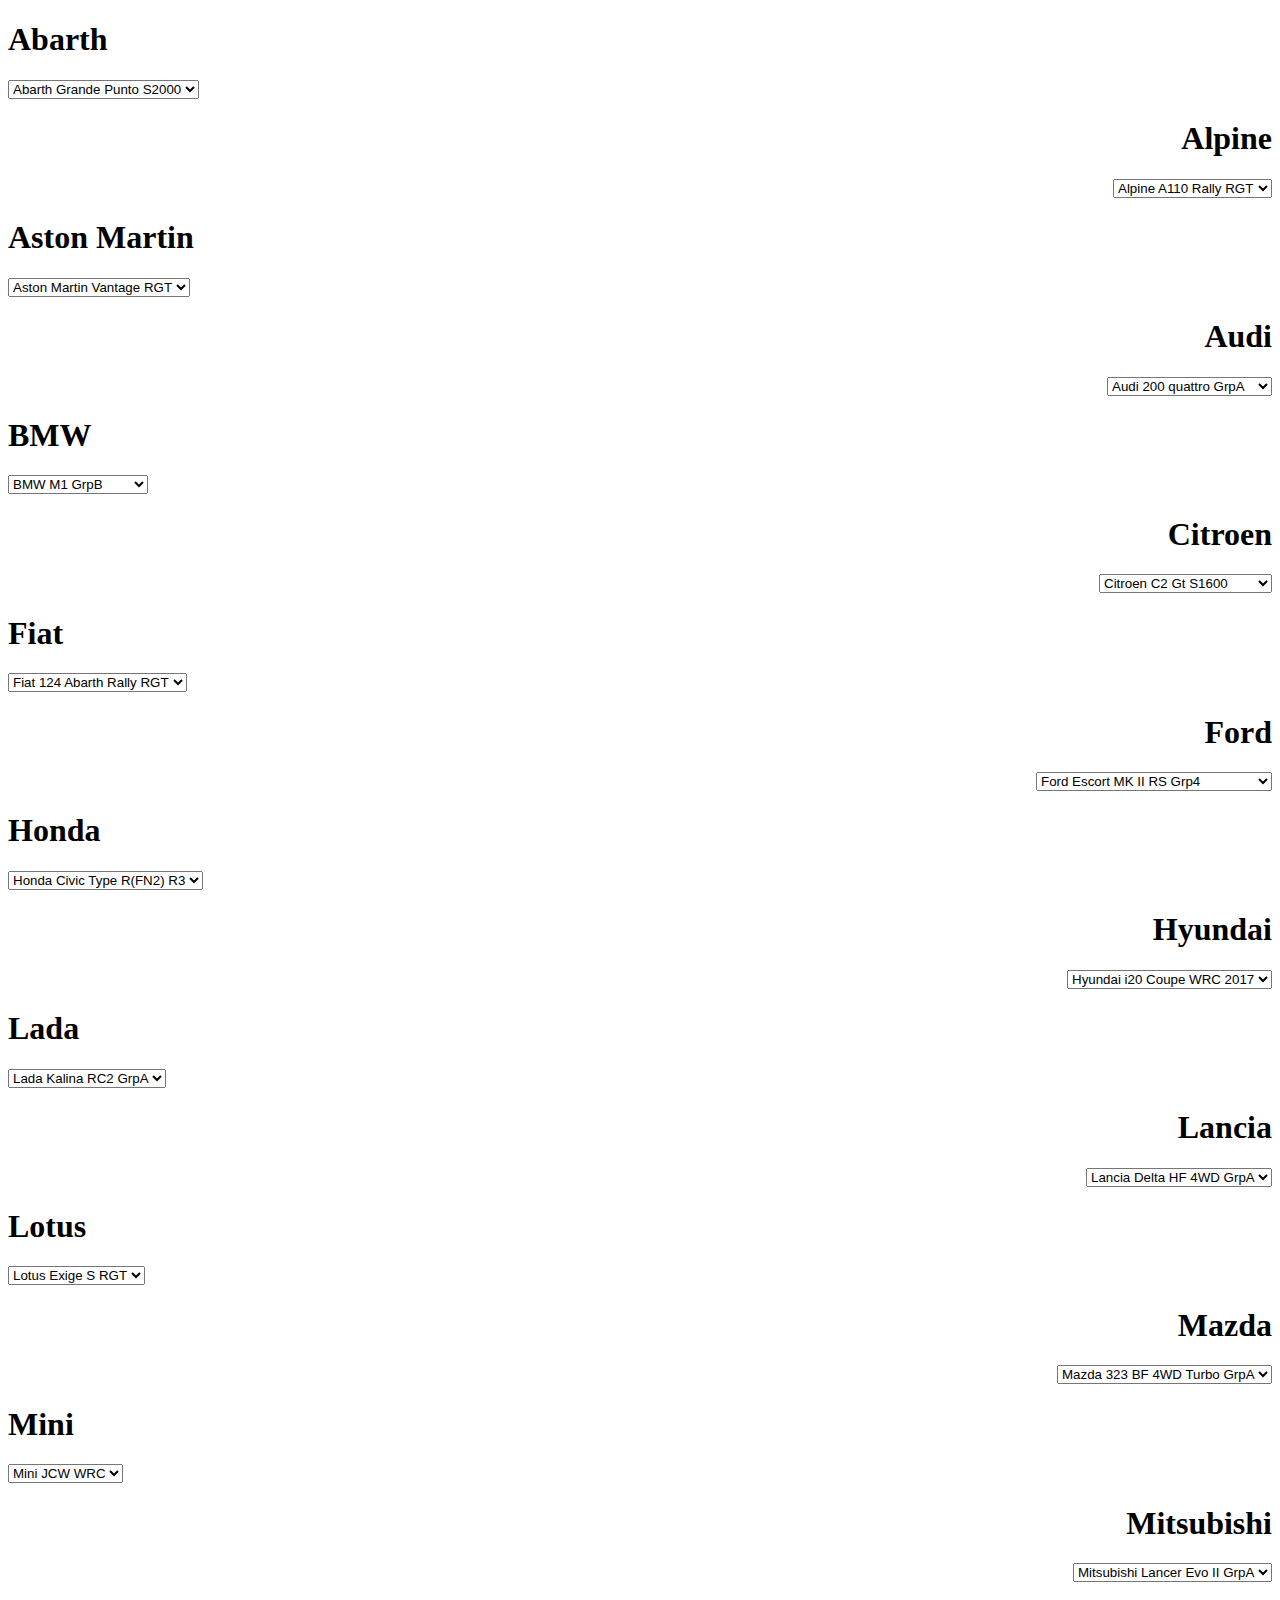
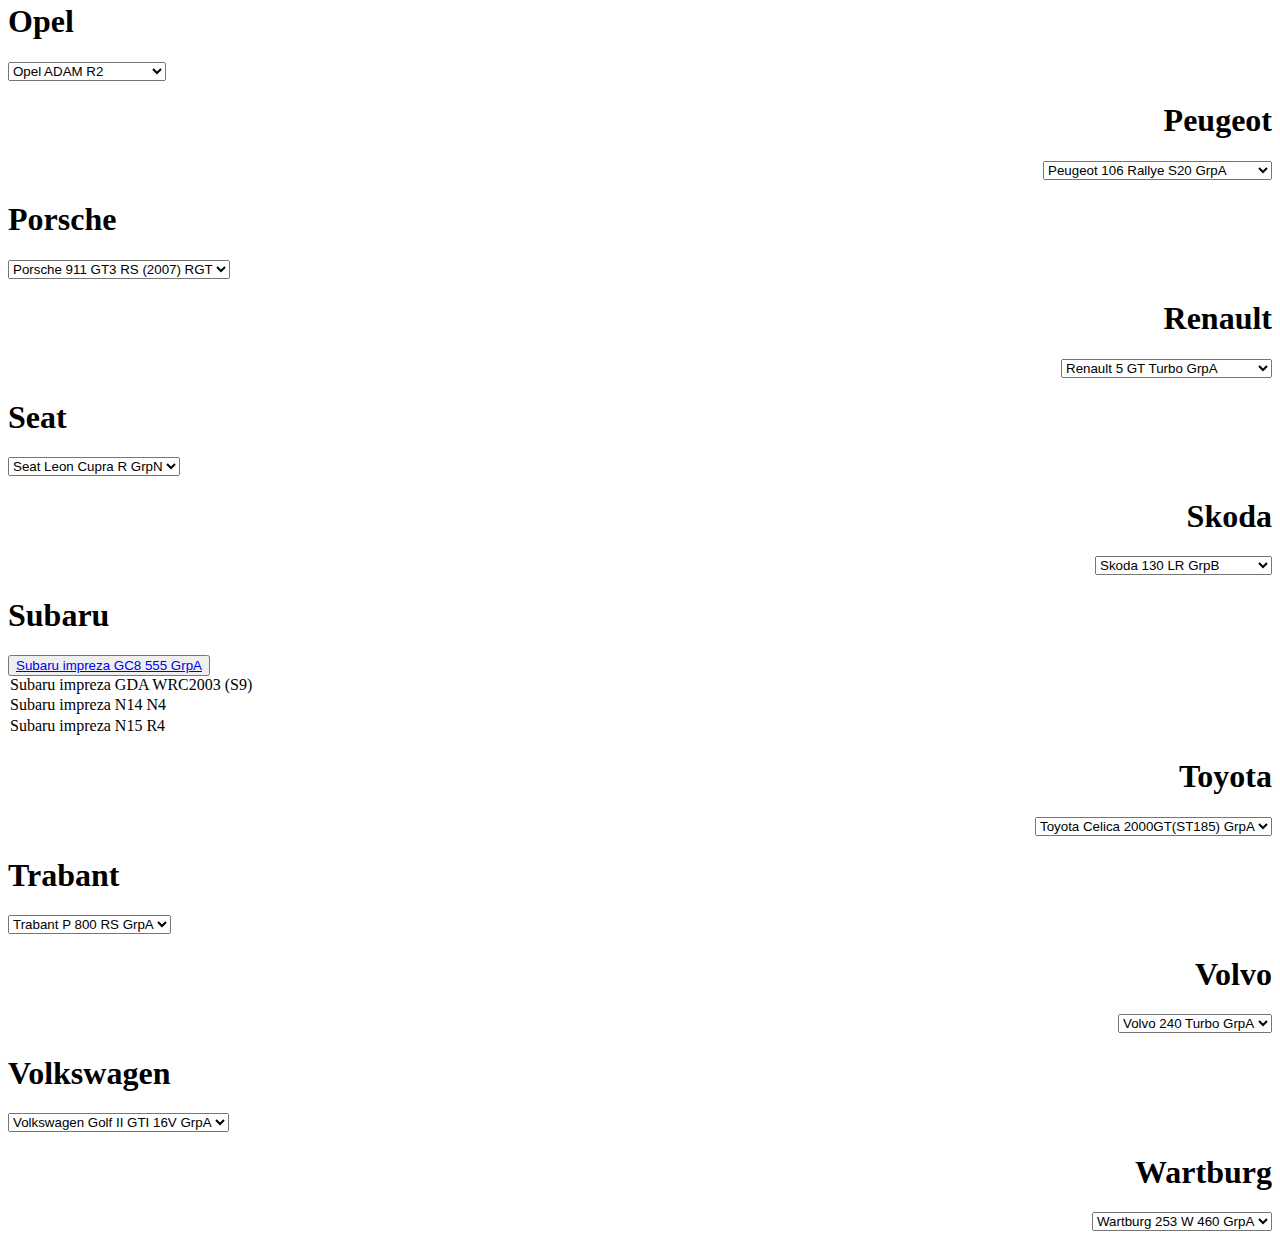
<file: index.html>
<!DOCTYPE html>
<html lang="hu">
<head>
    <meta charset="UTF-8">
    <meta name="viewport" content="width=device-width, initial-scale=1.0">
    <link rel="stylesheet" href="rally.css">
    <title>Rally Skins</title>
</head>
<body>
    <div class="ball">
        <h1 class="">Abarth</h1>
        <select name="Abarth" id="#listak">
            <option value="Abarth">Abarth Grande Punto S2000</option>
        </select>
    </div>
    <div class="job">
        <h1>Alpine</h1>
        <select name="Alpine" id="#listak">
            <option value="Alpine">Alpine A110 Rally RGT</option>
        </select>
    </div>
    <div class="ball">
        <h1>Aston Martin</h1>
        <select name="Aston Martin" id="#listak">
            <option value="Aston Martin">Aston Martin Vantage RGT</option>
        </select>
    </div>
    <div class="job">
        <h1>Audi</h1>
        <select name="Audi" id="#listak">
            <option value="Audi">Audi 200 quattro GrpA</option>
            <option value="Audi">Audi quattro A1 GrpB</option>
            <option value="Audi">Audi quattro A2 GrpB</option>
            <option value="Audi">Audi quattro Grp4</option>
            <option value="Audi">Audi Sport quattro GrpB</option>
        </select>
    </div>
    <div class="ball">
        <h1>BMW</h1>
        <select name="BMW" id="#listak">
            <option value="BMW">BMW M1 GrpB</option>
            <option value="BMW">BMW M3 E30 GrpA</option>
            <option value="BMW">BMW M3 E36 GrpA</option>
        </select>
    </div>
    <div class="job">
        <h1>Citroen</h1>
        <select name="Citroen" id="#listak">
            <option value="Citroen">Citroen C2 Gt S1600</option>
            <option value="Citroen">Citroen C2 R2 MAX</option>
            <option value="Citroen">Citroen C3 R5</option>
            <option value="Citroen">Citroen C3 WRC 2017</option>
            <option value="Citroen">Citroen C4 WRC 2008</option>
            <option value="Citroen">Citroen DS3 R1</option>
            <option value="Citroen">Citroen DS3 R3-MAX</option>
            <option value="Citroen">Citroen DS3 R5</option>
            <option value="Citroen">Citroen DS3 WRC</option>
            <option value="Citroen">Citroen Xsara Kit Car</option>
            <option value="Citroen">Citroen Xsara WRC 2006</option>
        </select>
    </div>
    <div class="ball">
        <h1>Fiat</h1>
        <select name="Fiat" id="#listak">
            <option value="Fiat">Fiat 124 Abarth Rally RGT</option>
            <option value="Fiat">Fiat 126 Grp2</option>
            <option value="Fiat">Fiat 131 Abarth Grp4</option>
            <option value="Fiat">Fiat Abarth 500 R3T</option>
        </select>
    </div>
    <div class="job">
        <h1>Ford</h1>
        <select name="Ford" id="#listak">
            <option value="Ford">Ford Escort MK II RS Grp4</option>
            <option value="Ford">Ford Escort MK V RS Cosworth Grp</option>
            <option value="Ford">Ford Fiesta MK VI S2000</option>
            <option value="Ford">Ford Fiesta MK VIII R2</option>
            <option value="Ford">Ford Fiesta R2</option>
            <option value="Ford">Ford Fiesta R5</option>
            <option value="Ford">Ford Fiesta Rally2</option>
            <option value="Ford">Ford Fiesta Rally3</option>
            <option value="Ford">Ford Fiesta Rally4</option>
            <option value="Ford">Ford Fiesta RS WRC 2014</option>
            <option value="Ford">Ford Fiesta WRC 2019</option>
            <option value="Ford">Ford Focus MK II RS WRC 2006</option>
        </select>
    </div>
    <div class="ball">
        <h1>Honda</h1>
        <select name="Honda" id="#listak">
            <option value="Honda">Honda Civic Type R(FN2) R3</option>
        </select>
    </div>
    <div class="job">
        <h1>Hyundai</h1>
        <select name="Hyundai" id="#listak">
            <option value="Hyundai">Hyundai i20 Coupe WRC 2017</option>
            <option value="Hyundai">Hyundai i20 Coupe WRC 2020</option>
            <option value="Hyundai">Hyundai i20 Coupe WRC 2021</option>
            <option value="Hyundai">Hyundai i20 N Rally2</option>
            <option value="Hyundai">Hyundai i20 R5</option>
        </select>
    </div>
    <div class="ball">
        <h1>Lada</h1>
        <select name="Lada" id="#listak">
            <option value="Lada">Lada Kalina RC2 GrpA</option>
            <option value="Lada">Lada VFTS GrpB</option>
        </select>
    </div>
    <div class="job">
        <h1>Lancia</h1>
        <select name="Lancia" id="#listak">
            <option value="Lancia">Lancia Delta HF 4WD GrpA</option>
            <option value="Lancia">Lancia Stratos HF Grp4</option>
        </select>
    </div>
    <div class="ball">
        <h1>Lotus</h1>
        <select name="Lotus" id="#listak">
            <option value="Lotus">Lotus Exige S RGT</option>
        </select>
    </div>
    <div class="job">
        <h1>Mazda</h1>
        <select name="Mazda" id="#listak">
            <option value="Mazda">Mazda 323 BF 4WD Turbo GrpA</option>
        </select>
    </div>
    <div class="ball">
        <h1>Mini</h1>
        <select name="Mini" id="#listak">
            <option value="Mini">Mini JCW WRC</option>
        </select>
    </div>
    <div class="job">
        <h1>Mitsubishi</h1>
        <select name="Mitsubishi" id="#listak">
            <option value="Mitsubishi">Mitsubishi Lancer Evo II GrpA</option>
            <option value="Mitsubishi">Mitsubishi Lancer Evo IX N4</option>
            <option value="Mitsubishi">Mitsubishi Lancer Evo IX R4</option>
            <option value="Mitsubishi">Mitsubishi Lancer Evo X R4</option>
        </select>
    </div>
    <div class="ball">
        <h1>Opel</h1>
        <select name="Opel" id="#listak">
            <option value="Opel">Opel ADAM R2</option>
            <option value="Opel">Opel Ascona 400 Grp4</option>
            <option value="Opel">Opel Manta 400 GrpB</option>
        </select>
    </div>
    <div class="job">
        <h1>Peugeot</h1>
        <select name="Peugeot" id="#listak">
            <option value="Peugeot">Peugeot 106 Rallye S20 GrpA</option>
            <option value="Peugeot">Peugeot 205 T16 GrpB</option>
            <option value="Peugeot">Peugeot 207 S2000 Evolution Plus</option>
            <option value="Peugeot">Peugeot 208 R2</option>
            <option value="Peugeot">Peugeot 208 Rally4</option>
            <option value="Peugeot">Peugeot 208 T16 R5</option>
            <option value="Peugeot">Peugeot 306 Maxi Kit Car</option>
        </select>
    </div>
    <div class="ball">
        <h1>Porsche</h1>
        <select name="Porsche" id="#listak">
            <option value="Porsche">Porsche 911 GT3 RS (2007) RGT</option>
            <option value="Porsche">Porsche 911 GT3 RS (2010) RGT</option>
            <option value="Porsche">Porsche 911 SC 3.0 Grp4</option>
            <option value="Porsche">Porsche 911 SC RS GrpB</option>
        </select>
    </div>
    <div class="job">
        <h1>Renault</h1>
        <select name="Renault" id="#listak">
            <option value="Renault">Renault 5 GT Turbo GrpA</option>
            <option value="Renault">Renault Clio 16S Williams GrpA</option>
            <option value="Renault">Renault Clio III R3</option>
            <option value="Renault">Renault Clio IV R3T</option>
            <option value="Renault">Renault Clio Rally4</option>
            <option value="Renault">Renault Clio Rally5</option>
            <option value="Renault">Renault Twingo R1</option>
            <option value="Renault">Renault Twingo R2 Evo</option>
        </select>
    </div>
    <div class="ball">
        <h1>Seat</h1>
        <select name="Seat" id="#listak">
            <option value="Seat">Seat Leon Cupra R GrpN</option>
        </select>
    </div>
    <div class="job">
        <h1>Skoda</h1>
        <select name="Skoda" id="">
            <option value="Skoda">Skoda 130 LR GrpB</option>
            <option value="Skoda">Skoda 130 RS Grp2</option>
            <option value="Skoda">Skoda Fabia R5</option>
            <option value="Skoda">Skoda Fabia R5 Evo</option>
            <option value="Skoda">Skoda Fabia S2000 Evo 2</option>
            <option value="Skoda">Skoda Fabia WRC 2006</option>
            <option value="Skoda">Skoda Favorit 136 L GrpA</option>
        </select>
    </div>
    <div class="ball">
        <h1>Subaru</h1>
            <button><a href="https://github.com/SiposZoltan633/RBR/SubaruimprezaGC8555GrpA.html">Subaru impreza GC8 555 GrpA</a></button>
            <option value="Subaru">Subaru impreza GDA WRC2003 (S9)</option>
            <option value="Subaru">Subaru impreza N14 N4</option>
            <option value="Subaru">Subaru impreza N15 R4</option>
    </div>
    <div class="job">
        <h1>Toyota</h1>
        <select name="Toyota" id="#listak">
            <option value="Toyota">Toyota Celica 2000GT(ST185) GrpA</option>
            <option value="Toyota">Toyota Celica TCT (TA64) GrpB</option>
            <option value="Toyota">Toyota Yaris WRC 2018</option>
        </select>
    </div>
    <div class="ball">
        <h1>Trabant</h1>
        <select name="Trabant" id="#listak">
            <option value="Trabant">Trabant P 800 RS GrpA</option>
        </select>
    </div>
    <div class="job">
        <h1>Volvo</h1>
        <select name="Volvo" id="#listak">
            <option value="Volvo">Volvo 240 Turbo GrpA</option>
        </select>
    </div>
    <div class="ball">
        <h1>Volkswagen</h1>
        <select name="Volkswagen" id="#listak">
            <option value="Volkswagen">Volkswagen Golf II GTI 16V GrpA</option>
            <option value="Volkswagen">Volkswagen Polo GTI R5</option>
            <option value="Volkswagen">Volkswagen Polo R WRC 2016</option>
        </select>
    </div>
    <div class="job">
        <h1>Wartburg</h1>
        <select name="Wartburg" id="#listak">
            <option value="Wartburg">Wartburg 253 W 460 GrpA</option>
        </select>
    </div>
</body>
</html>
</file>
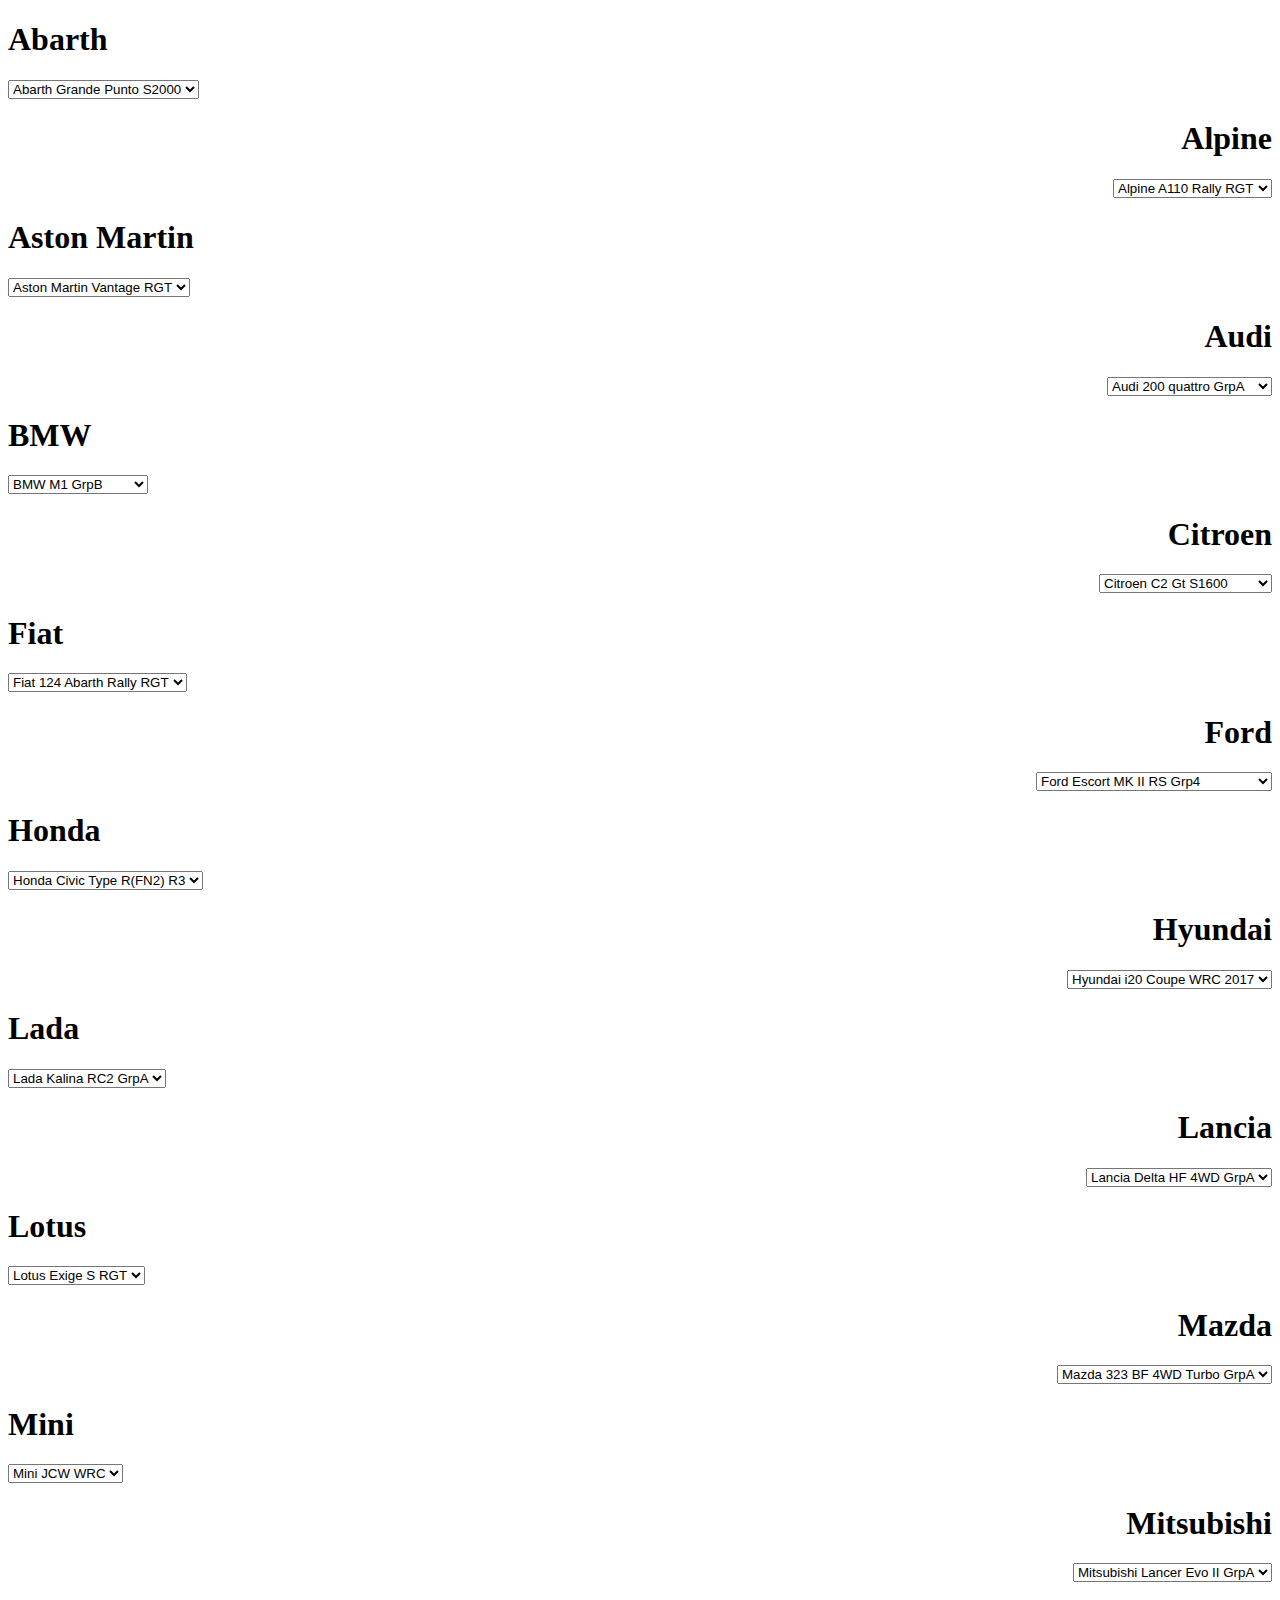
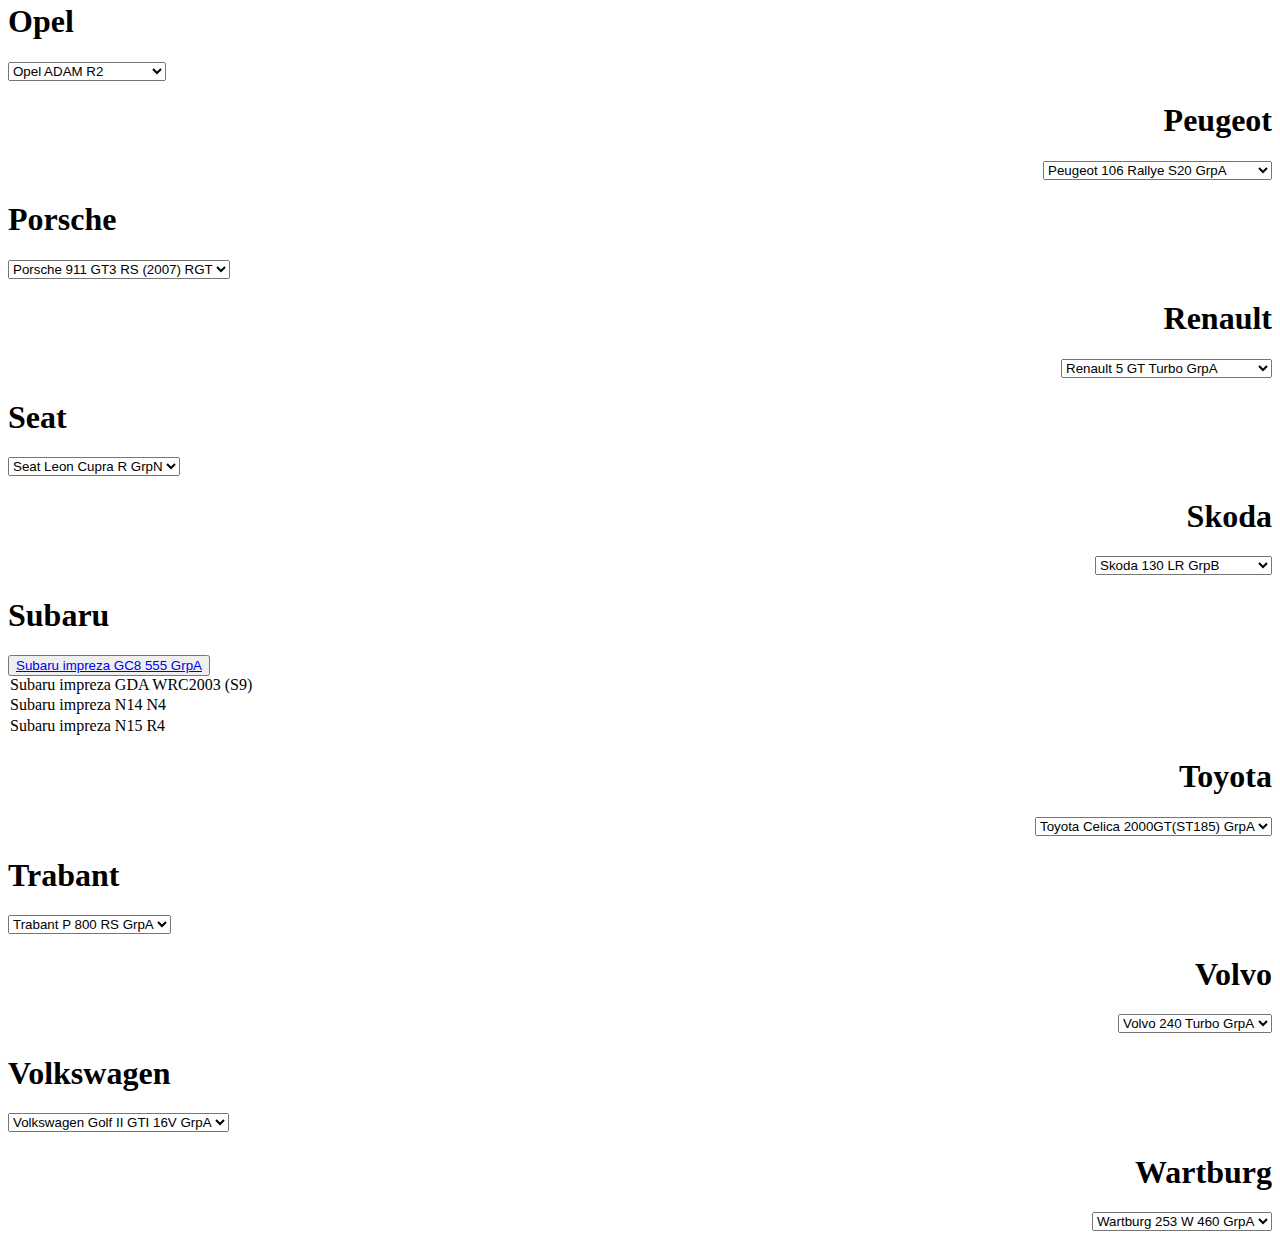
<file: rally.html>
<!DOCTYPE html>
<html lang="hu">
<head>
    <meta charset="UTF-8">
    <meta name="viewport" content="width=device-width, initial-scale=1.0">
    <link rel="stylesheet" href="rally.css">
    <title>Rally Skins</title>
</head>
<body>
    <div class="ball">
        <h1 class="">Abarth</h1>
        <select name="Abarth" id="#listak">
            <option value="Abarth">Abarth Grande Punto S2000</option>
        </select>
    </div>
    <div class="job">
        <h1>Alpine</h1>
        <select name="Alpine" id="#listak">
            <option value="Alpine">Alpine A110 Rally RGT</option>
        </select>
    </div>
    <div class="ball">
        <h1>Aston Martin</h1>
        <select name="Aston Martin" id="#listak">
            <option value="Aston Martin">Aston Martin Vantage RGT</option>
        </select>
    </div>
    <div class="job">
        <h1>Audi</h1>
        <select name="Audi" id="#listak">
            <option value="Audi">Audi 200 quattro GrpA</option>
            <option value="Audi">Audi quattro A1 GrpB</option>
            <option value="Audi">Audi quattro A2 GrpB</option>
            <option value="Audi">Audi quattro Grp4</option>
            <option value="Audi">Audi Sport quattro GrpB</option>
        </select>
    </div>
    <div class="ball">
        <h1>BMW</h1>
        <select name="BMW" id="#listak">
            <option value="BMW">BMW M1 GrpB</option>
            <option value="BMW">BMW M3 E30 GrpA</option>
            <option value="BMW">BMW M3 E36 GrpA</option>
        </select>
    </div>
    <div class="job">
        <h1>Citroen</h1>
        <select name="Citroen" id="#listak">
            <option value="Citroen">Citroen C2 Gt S1600</option>
            <option value="Citroen">Citroen C2 R2 MAX</option>
            <option value="Citroen">Citroen C3 R5</option>
            <option value="Citroen">Citroen C3 WRC 2017</option>
            <option value="Citroen">Citroen C4 WRC 2008</option>
            <option value="Citroen">Citroen DS3 R1</option>
            <option value="Citroen">Citroen DS3 R3-MAX</option>
            <option value="Citroen">Citroen DS3 R5</option>
            <option value="Citroen">Citroen DS3 WRC</option>
            <option value="Citroen">Citroen Xsara Kit Car</option>
            <option value="Citroen">Citroen Xsara WRC 2006</option>
        </select>
    </div>
    <div class="ball">
        <h1>Fiat</h1>
        <select name="Fiat" id="#listak">
            <option value="Fiat">Fiat 124 Abarth Rally RGT</option>
            <option value="Fiat">Fiat 126 Grp2</option>
            <option value="Fiat">Fiat 131 Abarth Grp4</option>
            <option value="Fiat">Fiat Abarth 500 R3T</option>
        </select>
    </div>
    <div class="job">
        <h1>Ford</h1>
        <select name="Ford" id="#listak">
            <option value="Ford">Ford Escort MK II RS Grp4</option>
            <option value="Ford">Ford Escort MK V RS Cosworth Grp</option>
            <option value="Ford">Ford Fiesta MK VI S2000</option>
            <option value="Ford">Ford Fiesta MK VIII R2</option>
            <option value="Ford">Ford Fiesta R2</option>
            <option value="Ford">Ford Fiesta R5</option>
            <option value="Ford">Ford Fiesta Rally2</option>
            <option value="Ford">Ford Fiesta Rally3</option>
            <option value="Ford">Ford Fiesta Rally4</option>
            <option value="Ford">Ford Fiesta RS WRC 2014</option>
            <option value="Ford">Ford Fiesta WRC 2019</option>
            <option value="Ford">Ford Focus MK II RS WRC 2006</option>
        </select>
    </div>
    <div class="ball">
        <h1>Honda</h1>
        <select name="Honda" id="#listak">
            <option value="Honda">Honda Civic Type R(FN2) R3</option>
        </select>
    </div>
    <div class="job">
        <h1>Hyundai</h1>
        <select name="Hyundai" id="#listak">
            <option value="Hyundai">Hyundai i20 Coupe WRC 2017</option>
            <option value="Hyundai">Hyundai i20 Coupe WRC 2020</option>
            <option value="Hyundai">Hyundai i20 Coupe WRC 2021</option>
            <option value="Hyundai">Hyundai i20 N Rally2</option>
            <option value="Hyundai">Hyundai i20 R5</option>
        </select>
    </div>
    <div class="ball">
        <h1>Lada</h1>
        <select name="Lada" id="#listak">
            <option value="Lada">Lada Kalina RC2 GrpA</option>
            <option value="Lada">Lada VFTS GrpB</option>
        </select>
    </div>
    <div class="job">
        <h1>Lancia</h1>
        <select name="Lancia" id="#listak">
            <option value="Lancia">Lancia Delta HF 4WD GrpA</option>
            <option value="Lancia">Lancia Stratos HF Grp4</option>
        </select>
    </div>
    <div class="ball">
        <h1>Lotus</h1>
        <select name="Lotus" id="#listak">
            <option value="Lotus">Lotus Exige S RGT</option>
        </select>
    </div>
    <div class="job">
        <h1>Mazda</h1>
        <select name="Mazda" id="#listak">
            <option value="Mazda">Mazda 323 BF 4WD Turbo GrpA</option>
        </select>
    </div>
    <div class="ball">
        <h1>Mini</h1>
        <select name="Mini" id="#listak">
            <option value="Mini">Mini JCW WRC</option>
        </select>
    </div>
    <div class="job">
        <h1>Mitsubishi</h1>
        <select name="Mitsubishi" id="#listak">
            <option value="Mitsubishi">Mitsubishi Lancer Evo II GrpA</option>
            <option value="Mitsubishi">Mitsubishi Lancer Evo IX N4</option>
            <option value="Mitsubishi">Mitsubishi Lancer Evo IX R4</option>
            <option value="Mitsubishi">Mitsubishi Lancer Evo X R4</option>
        </select>
    </div>
    <div class="ball">
        <h1>Opel</h1>
        <select name="Opel" id="#listak">
            <option value="Opel">Opel ADAM R2</option>
            <option value="Opel">Opel Ascona 400 Grp4</option>
            <option value="Opel">Opel Manta 400 GrpB</option>
        </select>
    </div>
    <div class="job">
        <h1>Peugeot</h1>
        <select name="Peugeot" id="#listak">
            <option value="Peugeot">Peugeot 106 Rallye S20 GrpA</option>
            <option value="Peugeot">Peugeot 205 T16 GrpB</option>
            <option value="Peugeot">Peugeot 207 S2000 Evolution Plus</option>
            <option value="Peugeot">Peugeot 208 R2</option>
            <option value="Peugeot">Peugeot 208 Rally4</option>
            <option value="Peugeot">Peugeot 208 T16 R5</option>
            <option value="Peugeot">Peugeot 306 Maxi Kit Car</option>
        </select>
    </div>
    <div class="ball">
        <h1>Porsche</h1>
        <select name="Porsche" id="#listak">
            <option value="Porsche">Porsche 911 GT3 RS (2007) RGT</option>
            <option value="Porsche">Porsche 911 GT3 RS (2010) RGT</option>
            <option value="Porsche">Porsche 911 SC 3.0 Grp4</option>
            <option value="Porsche">Porsche 911 SC RS GrpB</option>
        </select>
    </div>
    <div class="job">
        <h1>Renault</h1>
        <select name="Renault" id="#listak">
            <option value="Renault">Renault 5 GT Turbo GrpA</option>
            <option value="Renault">Renault Clio 16S Williams GrpA</option>
            <option value="Renault">Renault Clio III R3</option>
            <option value="Renault">Renault Clio IV R3T</option>
            <option value="Renault">Renault Clio Rally4</option>
            <option value="Renault">Renault Clio Rally5</option>
            <option value="Renault">Renault Twingo R1</option>
            <option value="Renault">Renault Twingo R2 Evo</option>
        </select>
    </div>
    <div class="ball">
        <h1>Seat</h1>
        <select name="Seat" id="#listak">
            <option value="Seat">Seat Leon Cupra R GrpN</option>
        </select>
    </div>
    <div class="job">
        <h1>Skoda</h1>
        <select name="Skoda" id="">
            <option value="Skoda">Skoda 130 LR GrpB</option>
            <option value="Skoda">Skoda 130 RS Grp2</option>
            <option value="Skoda">Skoda Fabia R5</option>
            <option value="Skoda">Skoda Fabia R5 Evo</option>
            <option value="Skoda">Skoda Fabia S2000 Evo 2</option>
            <option value="Skoda">Skoda Fabia WRC 2006</option>
            <option value="Skoda">Skoda Favorit 136 L GrpA</option>
        </select>
    </div>
    <div class="ball">
        <h1>Subaru</h1>
            <button><a href="SubaruimprezaGC8555GrpA.html">Subaru impreza GC8 555 GrpA</a></button>
            <option value="Subaru">Subaru impreza GDA WRC2003 (S9)</option>
            <option value="Subaru">Subaru impreza N14 N4</option>
            <option value="Subaru">Subaru impreza N15 R4</option>
    </div>
    <div class="job">
        <h1>Toyota</h1>
        <select name="Toyota" id="#listak">
            <option value="Toyota">Toyota Celica 2000GT(ST185) GrpA</option>
            <option value="Toyota">Toyota Celica TCT (TA64) GrpB</option>
            <option value="Toyota">Toyota Yaris WRC 2018</option>
        </select>
    </div>
    <div class="ball">
        <h1>Trabant</h1>
        <select name="Trabant" id="#listak">
            <option value="Trabant">Trabant P 800 RS GrpA</option>
        </select>
    </div>
    <div class="job">
        <h1>Volvo</h1>
        <select name="Volvo" id="#listak">
            <option value="Volvo">Volvo 240 Turbo GrpA</option>
        </select>
    </div>
    <div class="ball">
        <h1>Volkswagen</h1>
        <select name="Volkswagen" id="#listak">
            <option value="Volkswagen">Volkswagen Golf II GTI 16V GrpA</option>
            <option value="Volkswagen">Volkswagen Polo GTI R5</option>
            <option value="Volkswagen">Volkswagen Polo R WRC 2016</option>
        </select>
    </div>
    <div class="job">
        <h1>Wartburg</h1>
        <select name="Wartburg" id="#listak">
            <option value="Wartburg">Wartburg 253 W 460 GrpA</option>
        </select>
    </div>
</body>
</html>
</file>
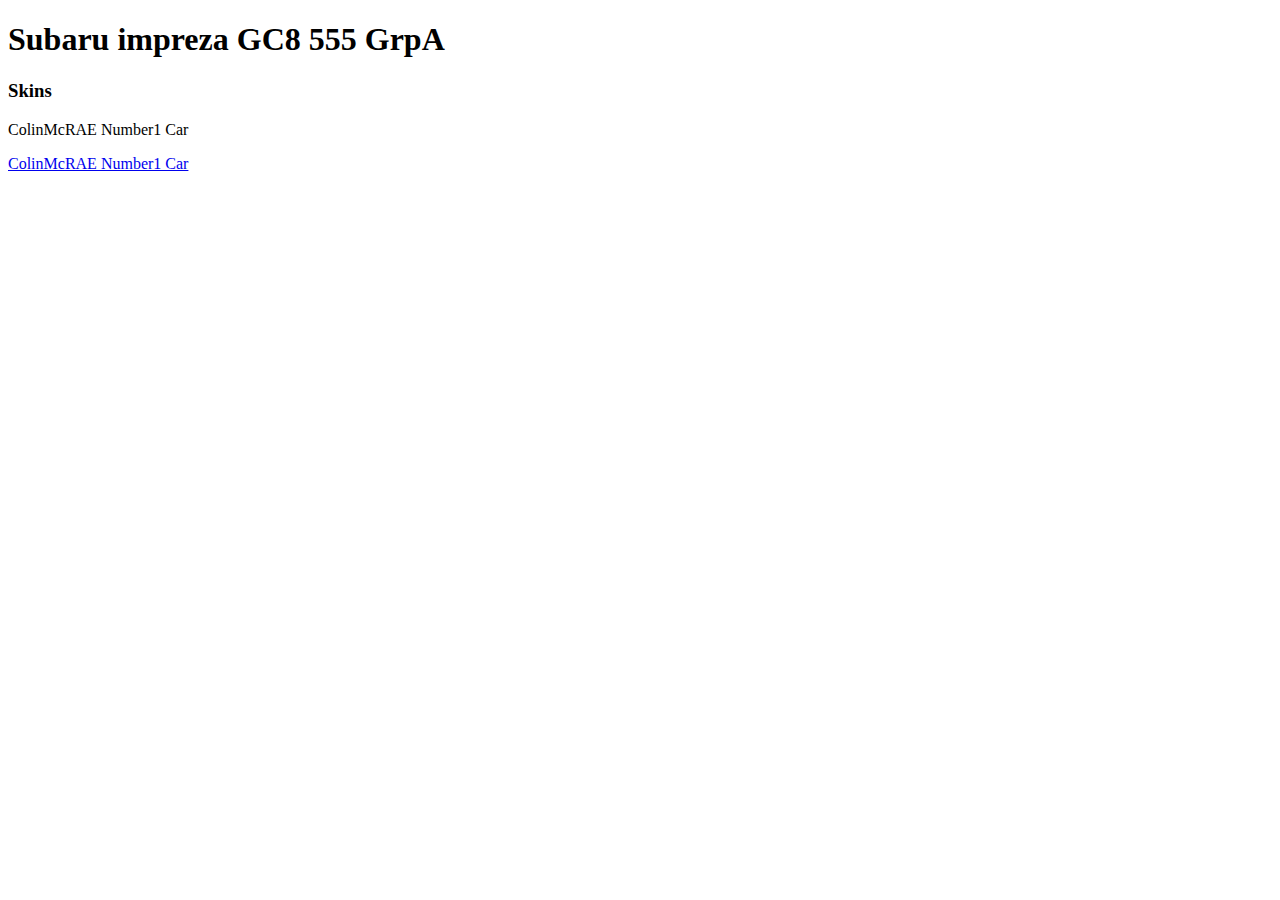
<file: SubaruimprezaGC8555GrpA.html>
<!DOCTYPE html>
<html lang="hu">
<head>
    <meta charset="UTF-8">
    <meta name="viewport" content="width=device-width, initial-scale=1.0">
    <title>Subaru impreza GC8 555 GrpA</title>
</head>
<body>
    <h1>Subaru impreza GC8 555 GrpA</h1>
    <h3>Skins</h3>
    <p>ColinMcRAE Number1 Car</p>
    <a href="https://drive.google.com/file/d/1kVJqhmuRYk-4u_qXwRZSGsdM8RxqY7mg/view?usp=drive_link">ColinMcRAE Number1 Car</a>
</body>
</html>
</file>
<file: rally.css>
#listak {
    width: 100px;
}
.job {
    text-align: right;
}
.ball{
    text-align: left;
}
</file>
